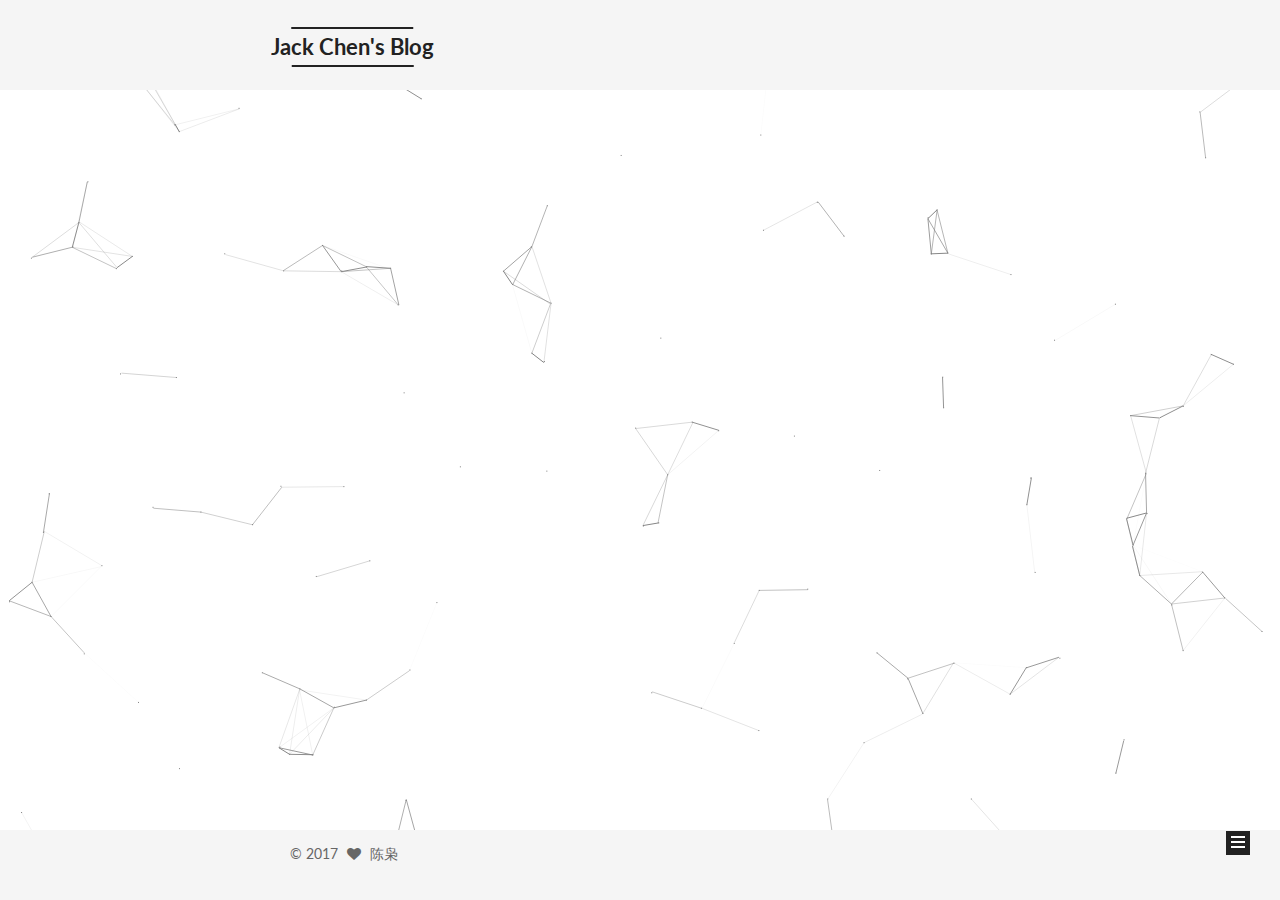
<file: index.html>
<!doctype html>



  


<html class="theme-next mist use-motion" lang="zh-Hans">
<head>
  <meta charset="UTF-8"/>
<meta http-equiv="X-UA-Compatible" content="IE=edge" />
<meta name="viewport" content="width=device-width, initial-scale=1, maximum-scale=1"/>



<meta http-equiv="Cache-Control" content="no-transform" />
<meta http-equiv="Cache-Control" content="no-siteapp" />












<script type="text/javascript" src="js/src/high/high.js"></script>



  
  
  <link href="/lib/fancybox/source/jquery.fancybox.css?v=2.1.5" rel="stylesheet" type="text/css" />




  
  
  
  

  
    
    
  

  

  

  

  

  
    
    
    <link href="//fonts.googleapis.com/css?family=Lato:300,300italic,400,400italic,700,700italic&subset=latin,latin-ext" rel="stylesheet" type="text/css">
  






<link href="/lib/font-awesome/css/font-awesome.min.css?v=4.6.2" rel="stylesheet" type="text/css" />

<link href="/css/main.css?v=5.1.0" rel="stylesheet" type="text/css" />


  <meta name="keywords" content="Hexo, NexT" />








  <link rel="shortcut icon" type="image/x-icon" href="/images/favicon.png?v=5.1.0" />






<meta name="description" content="一通乱搞">
<meta property="og:type" content="website">
<meta property="og:title" content="Jack Chen&#39;s Blog">
<meta property="og:url" content="http://yoursite.com/index.html">
<meta property="og:site_name" content="Jack Chen&#39;s Blog">
<meta property="og:description" content="一通乱搞">
<meta name="twitter:card" content="summary">
<meta name="twitter:title" content="Jack Chen&#39;s Blog">
<meta name="twitter:description" content="一通乱搞">



<script type="text/javascript" id="hexo.configurations">
  var NexT = window.NexT || {};
  var CONFIG = {
    root: '/',
    scheme: 'Mist',
    sidebar: {"position":"left","display":"post","offset":12,"offset_float":0,"b2t":false,"scrollpercent":false},
    fancybox: true,
    motion: true,
    duoshuo: {
      userId: '0',
      author: '博主'
    },
    algolia: {
      applicationID: '',
      apiKey: '',
      indexName: '',
      hits: {"per_page":10},
      labels: {"input_placeholder":"Search for Posts","hits_empty":"We didn't find any results for the search: ${query}","hits_stats":"${hits} results found in ${time} ms"}
    }
  };
</script>



  <link rel="canonical" href="http://yoursite.com/"/>






  <title> Jack Chen's Blog </title>
</head>

<body itemscope itemtype="http://schema.org/WebPage" lang="zh-Hans">

  





  <script type="text/javascript">
    var _hmt = _hmt || [];
    (function() {
      var hm = document.createElement("script");
      hm.src = "https://hm.baidu.com/hm.js?20b20a2811e164e83951b429cb61bddd";
      var s = document.getElementsByTagName("script")[0];
      s.parentNode.insertBefore(hm, s);
    })();
  </script>










  
  
    
  

  <div class="container sidebar-position-left 
   page-home 
 ">
    <div class="headband"></div>

    <header id="header" class="header" itemscope itemtype="http://schema.org/WPHeader">
      <div class="header-inner"><div class="site-brand-wrapper">
  <div class="site-meta ">
    

    <div class="custom-logo-site-title">
      <a href="/"  class="brand" rel="start">
        <span class="logo-line-before"><i></i></span>
        <span class="site-title">Jack Chen's Blog</span>
        <span class="logo-line-after"><i></i></span>
      </a>
    </div>
      
        <p class="site-subtitle"></p>
      
  </div>

  <div class="site-nav-toggle">
    <button>
      <span class="btn-bar"></span>
      <span class="btn-bar"></span>
      <span class="btn-bar"></span>
    </button>
  </div>
</div>

<nav class="site-nav">
  

  
    <ul id="menu" class="menu">
      
        
        <li class="menu-item menu-item-home">
          <a href="/" rel="section">
            
              <i class="menu-item-icon fa fa-fw fa-home"></i> <br />
            
            首页
          </a>
        </li>
      
        
        <li class="menu-item menu-item-categories">
          <a href="/categories" rel="section">
            
              <i class="menu-item-icon fa fa-fw fa-th"></i> <br />
            
            分类
          </a>
        </li>
      
        
        <li class="menu-item menu-item-archives">
          <a href="/archives" rel="section">
            
              <i class="menu-item-icon fa fa-fw fa-archive"></i> <br />
            
            归档
          </a>
        </li>
      
        
        <li class="menu-item menu-item-tags">
          <a href="/tags" rel="section">
            
              <i class="menu-item-icon fa fa-fw fa-tags"></i> <br />
            
            标签
          </a>
        </li>
      
        
        <li class="menu-item menu-item-guestbook">
          <a href="/guestbook" rel="section">
            
              <i class="menu-item-icon fa fa-fw fa-book"></i> <br />
            
            留言
          </a>
        </li>
      

      
        <li class="menu-item menu-item-search">
          
            <a href="javascript:;" class="popup-trigger">
          
            
              <i class="menu-item-icon fa fa-search fa-fw"></i> <br />
            
            搜索
          </a>
        </li>
      
    </ul>
  

  
    <div class="site-search">
      
  <div class="popup search-popup local-search-popup">
  <div class="local-search-header clearfix">
    <span class="search-icon">
      <i class="fa fa-search"></i>
    </span>
    <span class="popup-btn-close">
      <i class="fa fa-times-circle"></i>
    </span>
    <div class="local-search-input-wrapper">
      <input autocapitalize="off" autocomplete="off" autocorrect="off"
             placeholder="搜索..." spellcheck="false"
             type="text" id="local-search-input">
    </div>
  </div>
  <div id="local-search-result"></div>
</div>



    </div>
  
</nav>



 </div>
    </header>

    <main id="main" class="main">
      <div class="main-inner">
        <div class="content-wrap">
          <div id="content" class="content">
            
  <section id="posts" class="posts-expand">
    
      

  

  
  
  

  <article class="post post-type-normal " itemscope itemtype="http://schema.org/Article">
    <link itemprop="mainEntityOfPage" href="http://yoursite.com/2017/05/01/newpost/">

    <span hidden itemprop="author" itemscope itemtype="http://schema.org/Person">
      <meta itemprop="name" content="陈枭">
      <meta itemprop="description" content="">
      <meta itemprop="image" content="/images/total.jpeg">
    </span>

    <span hidden itemprop="publisher" itemscope itemtype="http://schema.org/Organization">
      <meta itemprop="name" content="Jack Chen's Blog">
    </span>

    
      <header class="post-header">

        
        
          <h1 class="post-title" itemprop="name headline">
            
            
              
                
                <a class="post-title-link" href="/2017/05/01/newpost/" itemprop="url">
                  这是一篇测试文章
                </a>
              
            
          </h1>
        

        <div class="post-meta">
          <span class="post-time">
            
              <span class="post-meta-item-icon">
                <i class="fa fa-calendar-o"></i>
              </span>
              
                <span class="post-meta-item-text">发表于</span>
              
              <time title="创建于" itemprop="dateCreated datePublished" datetime="2017-05-01T21:13:48+08:00">
                2017-05-01
              </time>
            

            

            
          </span>

          
            <span class="post-category" >
            
              <span class="post-meta-divider">|</span>
            
              <span class="post-meta-item-icon">
                <i class="fa fa-folder-o"></i>
              </span>
              
                <span class="post-meta-item-text">分类于</span>
              
              
                <span itemprop="about" itemscope itemtype="http://schema.org/Thing">
                  <a href="/categories/教学篇/" itemprop="url" rel="index">
                    <span itemprop="name">教学篇</span>
                  </a>
                </span>

                
                
              
            </span>
          

          
            
          

          
          
             <span id="/2017/05/01/newpost/" class="leancloud_visitors" data-flag-title="这是一篇测试文章">
               <span class="post-meta-divider">|</span>
               <span class="post-meta-item-icon">
                 <i class="fa fa-eye"></i>
               </span>
               
                 <span class="post-meta-item-text">阅读次数 </span>
               
                 <span class="leancloud-visitors-count"></span>
             </span>
          

          

          
            <div class="post-wordcount">
              
                <span class="post-meta-item-icon">
                  <i class="fa fa-file-word-o"></i>
                </span>
                
                  <span class="post-meta-item-text">字数统计</span>
                
                <span title="字数统计">
                  140
                </span>
              

              
                <span class="post-meta-divider">|</span>
              

              
                <span class="post-meta-item-icon">
                  <i class="fa fa-clock-o"></i>
                </span>
                
                  <span class="post-meta-item-text">阅读时长</span>
                
                <span title="阅读时长">
                  1
                </span>
              
            </div>
          

          

        </div>
      </header>
    


    <div class="post-body" itemprop="articleBody">

      
      

      
        
          这是一篇测试文章
          <!--noindex-->
          <div class="post-button text-center">
            <a class="btn" href="/2017/05/01/newpost/">
              阅读全文 &raquo;
            </a>
          </div>
          <!--/noindex-->
        
      
    </div>

    <div>
      
    </div>

    <div>
      
    </div>

    <div>
      
    </div>

    <footer class="post-footer">
      

      

      

      
      
        <div class="post-eof"></div>
      
    </footer>
  </article>


    
  </section>

  


          </div>
          


          

        </div>
        
          
  
  <div class="sidebar-toggle">
    <div class="sidebar-toggle-line-wrap">
      <span class="sidebar-toggle-line sidebar-toggle-line-first"></span>
      <span class="sidebar-toggle-line sidebar-toggle-line-middle"></span>
      <span class="sidebar-toggle-line sidebar-toggle-line-last"></span>
    </div>
  </div>

  <aside id="sidebar" class="sidebar">
    <div class="sidebar-inner">

      

      

      <section class="site-overview sidebar-panel sidebar-panel-active">
        <div class="site-author motion-element" itemprop="author" itemscope itemtype="http://schema.org/Person">
          <img class="site-author-image" itemprop="image"
               src="/images/total.jpeg"
               alt="陈枭" />
          <p class="site-author-name" itemprop="name">陈枭</p>
           
              <p class="site-description motion-element" itemprop="description">一通乱搞</p>
          
        </div>
        <nav class="site-state motion-element">

          
            <div class="site-state-item site-state-posts">
              <a href="/archives">
                <span class="site-state-item-count">1</span>
                <span class="site-state-item-name">日志</span>
              </a>
            </div>
          

          
            
            
            <div class="site-state-item site-state-categories">
              <a href="/categories/index.html">
                <span class="site-state-item-count">1</span>
                <span class="site-state-item-name">分类</span>
              </a>
            </div>
          

          
            
            
            <div class="site-state-item site-state-tags">
              <a href="/tags/index.html">
                <span class="site-state-item-count">2</span>
                <span class="site-state-item-name">标签</span>
              </a>
            </div>
          

        </nav>

        

        <div class="links-of-author motion-element">
          
            
              <span class="links-of-author-item">
                <a href="https://github.com/super-chen01" target="_blank" title="GitHub">
                  
                    <i class="fa fa-fw fa-github"></i>
                  
                  GitHub
                </a>
              </span>
            
              <span class="links-of-author-item">
                <a href="http://weibo.com/u/5279433516" target="_blank" title="微博">
                  
                    <i class="fa fa-fw fa-globe"></i>
                  
                  微博
                </a>
              </span>
            
            <span class="links-of-author-item"><a title="Сhighһ��~" style="underline: none;color:red" rel="alternate" class="mw-harlem_shake_slow wobble shake" href="javascript:shake()"><i class="fa fa-music"></i> &nbsp;&nbsp;High</a></span>
          
        </div>
        <div id="music163player">
        <iframe frameborder="no" border="0" marginwidth="0" marginheight="0" width=300 height=86 src="//music.163.com/outchain/player?type=2&id=28815250&auto=0&height=66"></iframe>
      </div>
        
        

        
        
          <div class="links-of-blogroll motion-element links-of-blogroll-inline">
            <div class="links-of-blogroll-title">
              <i class="fa  fa-fw fa-globe"></i>
              Links
            </div>
            <ul class="links-of-blogroll-list">
              
                <li class="links-of-blogroll-item">
                  <a href="http://macshuo.com/" title="MacTalk" target="_blank">MacTalk</a>
                </li>
              
                <li class="links-of-blogroll-item">
                  <a href="http://example.com/" title="title" target="_blank">title</a>
                </li>
              
            </ul>
          </div>
        

        

      
      </section>

      

      
      
    </div>
  </aside>


        
      </div>
    </main>

    <footer id="footer" class="footer">
      <div class="footer-inner">
        <div class="copyright" >
  
  &copy; 
  <span itemprop="copyrightYear">2017</span>
  <span class="with-love">
    <i class="fa fa-heart"></i>
  </span>
  <span class="author" itemprop="copyrightHolder">陈枭</span>
</div>



        

        
      </div>
    </footer>

    
      <div class="back-to-top">
        <i class="fa fa-arrow-up"></i>
        
      </div>
    

  </div>

  

<script type="text/javascript">
  if (Object.prototype.toString.call(window.Promise) !== '[object Function]') {
    window.Promise = null;
  }
</script>









  


  





  
  <script type="text/javascript" src="/lib/jquery/index.js?v=2.1.3"></script>

  
  <script type="text/javascript" src="/lib/fastclick/lib/fastclick.min.js?v=1.0.6"></script>

  
  <script type="text/javascript" src="/lib/jquery_lazyload/jquery.lazyload.js?v=1.9.7"></script>

  
  <script type="text/javascript" src="/lib/velocity/velocity.min.js?v=1.2.1"></script>

  
  <script type="text/javascript" src="/lib/velocity/velocity.ui.min.js?v=1.2.1"></script>

  
  <script type="text/javascript" src="/lib/fancybox/source/jquery.fancybox.pack.js?v=2.1.5"></script>

  
  <script type="text/javascript" src="/lib/canvas-nest/canvas-nest.min.js"></script>


  


  <script type="text/javascript" src="/js/src/utils.js?v=5.1.0"></script>

  <script type="text/javascript" src="/js/src/motion.js?v=5.1.0"></script>



  
  

  

  


  <script type="text/javascript" src="/js/src/bootstrap.js?v=5.1.0"></script>



  


  




	





  
    
    <script>
      var cloudTieConfig = {
        url: document.location.href, 
        sourceId: "",
        productKey: "ee9e42b018024acc98965acb15356e68",
        target: "cloud-tie-wrapper"
      };
    </script>
    <script src="https://img1.ws.126.net/f2e/tie/yun/sdk/loader.js"></script>
  










  

  <script type="text/javascript">
    // Popup Window;
    var isfetched = false;
    // Search DB path;
    var search_path = "search.xml";
    if (search_path.length == 0) {
      search_path = "search.xml";
    }
    var path = "/" + search_path;
    // monitor main search box;

    function proceedsearch() {
      $("body")
        .append('<div class="search-popup-overlay local-search-pop-overlay"></div>')
        .css('overflow', 'hidden');
      $('.popup').toggle();
    }
    // search function;
    var searchFunc = function(path, search_id, content_id) {
      'use strict';
      $.ajax({
        url: path,
        dataType: "xml",
        async: true,
        success: function( xmlResponse ) {
          // get the contents from search data
          isfetched = true;
          $('.popup').detach().appendTo('.header-inner');
          var datas = $( "entry", xmlResponse ).map(function() {
            return {
              title: $( "title", this ).text(),
              content: $("content",this).text(),
              url: $( "url" , this).text()
            };
          }).get();
          var $input = document.getElementById(search_id);
          var $resultContent = document.getElementById(content_id);
          $input.addEventListener('input', function(){
            var matchcounts = 0;
            var str='<ul class=\"search-result-list\">';
            var keywords = this.value.trim().toLowerCase().split(/[\s\-]+/);
            $resultContent.innerHTML = "";
            if (this.value.trim().length > 1) {
              // perform local searching
              datas.forEach(function(data) {
                var isMatch = false;
                var content_index = [];
                var data_title = data.title.trim().toLowerCase();
                var data_content = data.content.trim().replace(/<[^>]+>/g,"").toLowerCase();
                var data_url = decodeURIComponent(data.url);
                var index_title = -1;
                var index_content = -1;
                var first_occur = -1;
                // only match artiles with not empty titles and contents
                if(data_title != '') {
                  keywords.forEach(function(keyword, i) {
                    index_title = data_title.indexOf(keyword);
                    index_content = data_content.indexOf(keyword);
                    if( index_title >= 0 || index_content >= 0 ){
                      isMatch = true;
                      if (i == 0) {
                        first_occur = index_content;
                      }
                    }

                  });
                }
                // show search results
                if (isMatch) {
                  matchcounts += 1;
                  str += "<li><a href='"+ data_url +"' class='search-result-title'>"+ data_title +"</a>";
                  var content = data.content.trim().replace(/<[^>]+>/g,"");
                  if (first_occur >= 0) {
                    // cut out 100 characters
                    var start = first_occur - 20;
                    var end = first_occur + 80;
                    if(start < 0){
                      start = 0;
                    }
                    if(start == 0){
                      end = 50;
                    }
                    if(end > content.length){
                      end = content.length;
                    }
                    var match_content = content.substring(start, end);
                    // highlight all keywords
                    keywords.forEach(function(keyword){
                      var regS = new RegExp(keyword, "gi");
                      match_content = match_content.replace(regS, "<b class=\"search-keyword\">"+keyword+"</b>");
                    });

                    str += "<p class=\"search-result\">" + match_content +"...</p>"
                  }
                  str += "</li>";
                }
              })};
            str += "</ul>";
            if (matchcounts == 0) { str = '<div id="no-result"><i class="fa fa-frown-o fa-5x" /></div>' }
            if (keywords == "") { str = '<div id="no-result"><i class="fa fa-search fa-5x" /></div>' }
            $resultContent.innerHTML = str;
          });
          proceedsearch();
        }
      });}

    // handle and trigger popup window;
    $('.popup-trigger').click(function(e) {
      e.stopPropagation();
      if (isfetched == false) {
        searchFunc(path, 'local-search-input', 'local-search-result');
      } else {
        proceedsearch();
      };
    });

    $('.popup-btn-close').click(function(e){
      $('.popup').hide();
      $(".local-search-pop-overlay").remove();
      $('body').css('overflow', '');
    });
    $('.popup').click(function(e){
      e.stopPropagation();
    });
  </script>





  

  
  <script src="https://cdn1.lncld.net/static/js/av-core-mini-0.6.1.js"></script>
  <script>AV.initialize("Nf7E9mp5STQLGAuFDfXSO8Qa-gzGzoHsz", "F3uJ57kWNA5nG8OWSjDbVmm9");</script>
  <script>
    function showTime(Counter) {
      var query = new AV.Query(Counter);
      var entries = [];
      var $visitors = $(".leancloud_visitors");

      $visitors.each(function () {
        entries.push( $(this).attr("id").trim() );
      });

      query.containedIn('url', entries);
      query.find()
        .done(function (results) {
          var COUNT_CONTAINER_REF = '.leancloud-visitors-count';

          if (results.length === 0) {
            $visitors.find(COUNT_CONTAINER_REF).text(0);
            return;
          }

          for (var i = 0; i < results.length; i++) {
            var item = results[i];
            var url = item.get('url');
            var time = item.get('time');
            var element = document.getElementById(url);

            $(element).find(COUNT_CONTAINER_REF).text(time);
          }
          for(var i = 0; i < entries.length; i++) {
            var url = entries[i];
            var element = document.getElementById(url);
            var countSpan = $(element).find(COUNT_CONTAINER_REF);
            if( countSpan.text() == '') {
              countSpan.text(0);
            }
          }
        })
        .fail(function (object, error) {
          console.log("Error: " + error.code + " " + error.message);
        });
    }

    function addCount(Counter) {
      var $visitors = $(".leancloud_visitors");
      var url = $visitors.attr('id').trim();
      var title = $visitors.attr('data-flag-title').trim();
      var query = new AV.Query(Counter);

      query.equalTo("url", url);
      query.find({
        success: function(results) {
          if (results.length > 0) {
            var counter = results[0];
            counter.fetchWhenSave(true);
            counter.increment("time");
            counter.save(null, {
              success: function(counter) {
                var $element = $(document.getElementById(url));
                $element.find('.leancloud-visitors-count').text(counter.get('time'));
              },
              error: function(counter, error) {
                console.log('Failed to save Visitor num, with error message: ' + error.message);
              }
            });
          } else {
            var newcounter = new Counter();
            /* Set ACL */
            var acl = new AV.ACL();
            acl.setPublicReadAccess(true);
            acl.setPublicWriteAccess(true);
            newcounter.setACL(acl);
            /* End Set ACL */
            newcounter.set("title", title);
            newcounter.set("url", url);
            newcounter.set("time", 1);
            newcounter.save(null, {
              success: function(newcounter) {
                var $element = $(document.getElementById(url));
                $element.find('.leancloud-visitors-count').text(newcounter.get('time'));
              },
              error: function(newcounter, error) {
                console.log('Failed to create');
              }
            });
          }
        },
        error: function(error) {
          console.log('Error:' + error.code + " " + error.message);
        }
      });
    }

    $(function() {
      var Counter = AV.Object.extend("Counter");
      if ($('.leancloud_visitors').length == 1) {
        addCount(Counter);
      } else if ($('.post-title-link').length > 1) {
        showTime(Counter);
      }
    });
  </script>



  

  

  

</body>
</html>
</file>
<file: css/main.css>
/* normalize.css v3.0.2 | MIT License | git.io/normalize */
html{font-family:sans-serif;-ms-text-size-adjust:100%;-webkit-text-size-adjust:100%;}body{margin:0}article,aside,details,figcaption,figure,footer,header,hgroup,main,menu,nav,section,summary{display:block}audio,canvas,progress,video{display:inline-block;vertical-align:baseline;}audio:not([controls]){display:none;height:0}[hidden],template{display:none}a{background-color:transparent}a:active,a:hover{outline:0}abbr[title]{border-bottom:1px dotted}b,strong{font-weight:bold}dfn{font-style:italic}h1{font-size:2em;margin:.67em 0}mark{background:#ff0;color:#000}small{font-size:80%}sub,sup{font-size:75%;line-height:0;position:relative;vertical-align:baseline}sup{top:-.5em}sub{bottom:-.25em}img{border:0}svg:not(:root){overflow:hidden}figure{margin:1em 40px}hr{-moz-box-sizing:content-box;box-sizing:content-box;height:0}pre{overflow:auto}code,kbd,pre,samp{font-family:monospace,monospace;font-size:1em}button,input,optgroup,select,textarea{color:inherit;font:inherit;margin:0;}button{overflow:visible}button,select{text-transform:none}button,html input[type="button"],input[type="reset"],input[type="submit"]{-webkit-appearance:button;cursor:pointer;}button[disabled],html input[disabled]{cursor:default}button::-moz-focus-inner,input::-moz-focus-inner{border:0;padding:0}input{line-height:normal}input[type="checkbox"],input[type="radio"]{box-sizing:border-box;padding:0;}input[type="number"]::-webkit-inner-spin-button,input[type="number"]::-webkit-outer-spin-button{height:auto}input[type="search"]{-webkit-appearance:textfield;-moz-box-sizing:content-box;-webkit-box-sizing:content-box;box-sizing:content-box}input[type="search"]::-webkit-search-cancel-button,input[type="search"]::-webkit-search-decoration{-webkit-appearance:none}fieldset{border:1px solid #c0c0c0;margin:0 2px;padding:.35em .625em .75em}legend{border:0;padding:0;}textarea{overflow:auto}optgroup{font-weight:bold}table{border-collapse:collapse;border-spacing:0}td,th{padding:0}::selection{background:#262a30;color:#fff}body{position:relative;font-family:'Lato',"PingFang SC","Microsoft YaHei",sans-serif;font-size:14px;line-height:2;color:#555;background:#fff;}@media (max-width:767px){body{padding-right:0 !important}}@media (min-width:768px) and (max-width:991px){body{padding-right:0 !important}}@media (min-width:1600px){body{font-size:16px}}h1,h2,h3,h4,h5,h6{margin:0;padding:0;font-weight:bold;line-height:1.5;font-family:'Lato',"PingFang SC","Microsoft YaHei",sans-serif}h2,h3,h4,h5,h6{margin:20px 0 15px}h1{font-size:24px}@media (max-width:767px){h1{font-size:20px}}h2{font-size:22px}@media (max-width:767px){h2{font-size:18px}}h3{font-size:20px}@media (max-width:767px){h3{font-size:16px}}h4{font-size:18px}@media (max-width:767px){h4{font-size:14px}}h5{font-size:16px}@media (max-width:767px){h5{font-size:12px}}h6{font-size:14px}@media (max-width:767px){h6{font-size:10px}}p{margin:0 0 25px 0}a{color:#555;text-decoration:none;border-bottom:1px solid #999;word-wrap:break-word;}a:hover{color:#222;border-bottom-color:#222}blockquote{margin:0;padding:0}img{display:block;margin:auto;max-width:100%;height:auto}hr{margin:40px 0;height:3px;border:none;background-color:#ddd;background-image:repeating-linear-gradient(-45deg,#fff,#fff 4px,transparent 4px,transparent 8px)}blockquote{padding:0 15px;color:#666;border-left:4px solid #ddd;}blockquote cite::before{content:"-";padding:0 5px}dt{font-weight:700}dd{margin:0;padding:0}.text-left{text-align:left}.text-center{text-align:center}.text-right{text-align:right}.text-justify{text-align:justify}.text-nowrap{white-space:nowrap}.text-lowercase{text-transform:lowercase}.text-uppercase{text-transform:uppercase}.text-capitalize{text-transform:capitalize}.center-block{display:block;margin-left:auto;margin-right:auto}.clearfix:before,.clearfix:after{content:" ";display:table}.clearfix:after{clear:both}.pullquote{width:45%;}.pullquote.left{float:left;margin-left:5px;margin-right:10px}.pullquote.right{float:right;margin-left:10px;margin-right:5px}.affix.affix.affix{position:fixed}.translation{margin-top:-20px;font-size:14px;color:#999}.scrollbar-measure{width:100px;height:100px;overflow:scroll;position:absolute;top:-9999px}.use-motion .motion-element{opacity:0}table{margin:20px 0;width:100%;border-collapse:collapse;border-spacing:0;border:1px solid #ddd;font-size:14px;table-layout:fixed;word-wrap:break-all}table>tbody>tr:nth-of-type(odd){background-color:#f9f9f9}table>tbody>tr:hover{background-color:#f5f5f5}caption,th,td{padding:8px;text-align:left;vertical-align:middle;font-weight:normal}th,td{border-bottom:3px solid #ddd;border-right:1px solid #eee}th{padding-bottom:10px;font-weight:700}td{border-bottom-width:1px}html,body{height:100%}.container{position:relative;min-height:100%}.header-inner{margin:0 auto;padding:100px 0 70px;width:700px;}@media (min-width:1600px){.container .header-inner{width:900px}}.main{padding-bottom:150px}.main-inner{margin:0 auto;width:700px;}@media (min-width:1600px){.container .main-inner{width:900px}}.footer{position:absolute;left:0;bottom:0;width:100%;min-height:50px}.footer-inner{box-sizing:border-box;margin:20px auto;width:700px;}@media (min-width:1600px){.container .footer-inner{width:900px}}pre,.highlight{overflow:auto;margin:20px 0;padding:0;font-size:13px;color:#4d4d4c;background:#f7f7f7;line-height:1.6}pre,code{font-family:consolas,Menlo,"PingFang SC","Microsoft YaHei",monospace}code{padding:2px 4px;word-wrap:break-word;color:#555;background:#eee;border-radius:3px;font-size:13px}pre code{padding:0;color:#4d4d4c;background:none;text-shadow:none}.highlight{border-radius:1px;}.highlight pre{border:none;margin:0;padding:10px 0}.highlight table{margin:0;width:auto;border:none}.highlight td{border:none;padding:0}.highlight figcaption{font-size:1em;color:#4d4d4c;line-height:1em;margin-bottom:1em;}.highlight figcaption:before,.highlight figcaption:after{content:" ";display:table}.highlight figcaption:after{clear:both}.highlight figcaption a{float:right;color:#4d4d4c;}.highlight figcaption a:hover{border-bottom-color:#4d4d4c}.highlight .gutter pre{padding-left:10px;padding-right:10px;color:#869194;text-align:right;background-color:#eff2f3}.highlight .code pre{padding-left:10px;padding-right:10px;background-color:#f7f7f7}.highlight .line{height:20px}.gutter{-webkit-user-select:none;-moz-user-select:none;-ms-user-select:none;user-select:none}.gist table{width:auto;}.gist table td{border:none}pre .deletion{background:#fdd}pre .addition{background:#dfd}pre .meta{color:#8959a8}pre .comment{color:#8e908c}pre .variable,pre .attribute,pre .tag,pre .regexp,pre .ruby .constant,pre .xml .tag .title,pre .xml .pi,pre .xml .doctype,pre .html .doctype,pre .css .id,pre .css .class,pre .css .pseudo{color:#c82829}pre .number,pre .preprocessor,pre .built_in,pre .literal,pre .params,pre .constant,pre .command{color:#f5871f}pre .ruby .class .title,pre .css .rules .attribute,pre .string,pre .value,pre .inheritance,pre .header,pre .ruby .symbol,pre .xml .cdata,pre .special,pre .number,pre .formula{color:#718c00}pre .title,pre .css .hexcolor{color:#3e999f}pre .function,pre .python .decorator,pre .python .title,pre .ruby .function .title,pre .ruby .title .keyword,pre .perl .sub,pre .javascript .title,pre .coffeescript .title{color:#4271ae}pre .keyword,pre .javascript .function{color:#8959a8}.full-image.full-image.full-image{border:none;max-width:100%;width:auto;margin:20px auto;}@media (min-width:992px){.full-image.full-image.full-image{max-width:none;width:110%;margin:25px -5%}}.blockquote-center,.page-home .post-type-quote blockquote,.page-post-detail .post-type-quote blockquote{position:relative;margin:40px 0;padding:0;border-left:none;text-align:center;}.blockquote-center::before,.page-home .post-type-quote blockquote::before,.page-post-detail .post-type-quote blockquote::before,.blockquote-center::after,.page-home .post-type-quote blockquote::after,.page-post-detail .post-type-quote blockquote::after{position:absolute;content:' ';display:block;width:100%;height:24px;opacity:.2;background-repeat:no-repeat;background-position:0 -6px;background-size:22px 22px}.blockquote-center::before,.page-home .post-type-quote blockquote::before,.page-post-detail .post-type-quote blockquote::before{top:-20px;background-image:url("../images/quote-l.svg");border-top:1px solid #ccc}.blockquote-center::after,.page-home .post-type-quote blockquote::after,.page-post-detail .post-type-quote blockquote::after{bottom:-20px;background-image:url("../images/quote-r.svg");border-bottom:1px solid #ccc;background-position:100% 8px}.blockquote-center p,.page-home .post-type-quote blockquote p,.page-post-detail .post-type-quote blockquote p,.blockquote-center div,.page-home .post-type-quote blockquote div,.page-post-detail .post-type-quote blockquote div{text-align:center}.post .post-body .group-picture img{box-sizing:border-box;padding:0 3px;border:none}.post .group-picture-row{overflow:hidden;margin-top:6px;}.post .group-picture-row:first-child{margin-top:0}.post .group-picture-column{float:left}.page-post-detail .post-body .group-picture-column{float:none;margin-top:10px;width:auto !important;}.page-post-detail .post-body .group-picture-column img{margin:0 auto}.page-archive .group-picture-container{overflow:hidden}.page-archive .group-picture-row{float:left;}.page-archive .group-picture-row:first-child{margin-top:6px}.page-archive .group-picture-column{max-width:150px;max-height:150px}.note{padding:20px;margin:20px 0;border:1px solid #eee;border-left-width:5px;border-radius:3px}.note h2,.note h3,.note h4,.note h5,.note h6{margin-top:0;margin-bottom:5px}.note p:last-child{margin-bottom:0}.note code{border-radius:3px}.note+.note{margin-top:-5px}.default{border-left-color:#777}.default h2,.default h3,.default h4,.default h5,.default h6{color:#777}.primary{border-left-color:#428bca}.primary h2,.primary h3,.primary h4,.primary h5,.primary h6{color:#428bca}.success{border-left-color:#5cb85c}.success h2,.success h3,.success h4,.success h5,.success h6{color:#5cb85c}.danger{border-left-color:#d9534f}.danger h2,.danger h3,.danger h4,.danger h5,.danger h6{color:#d9534f}.warning{border-left-color:#f0ad4e}.warning h2,.warning h3,.warning h4,.warning h5,.warning h6{color:#f0ad4e}.info{border-left-color:#5bc0de}.info h2,.info h3,.info h4,.info h5,.info h6{color:#5bc0de}.btn{display:inline-block;padding:0 20px;font-size:14px;color:#fff;background:#222;border:2px solid #222;text-decoration:none;border-radius:0;transition-property:background-color;transition-duration:.2s;transition-timing-function:ease-in-out;transition-delay:0s;}.btn:hover,.post-button .btn:hover{border-color:#222;color:#222;background:#fff}.btn-bar{display:block;width:22px;height:2px;background:#555;border-radius:1px;}.btn-bar+.btn-bar{margin-top:4px}.pagination{margin:120px 0 40px;text-align:center;border-top:1px solid #eee}.page-number-basic,.pagination .prev,.pagination .next,.pagination .page-number,.pagination .space{display:inline-block;position:relative;top:-1px;margin:0 10px;padding:0 10px;line-height:30px;}@media (max-width:767px){.page-number-basic,.pagination .prev,.pagination .next,.pagination .page-number,.pagination .space{margin:0 5px}}.pagination .prev,.pagination .next,.pagination .page-number{border-bottom:0;border-top:1px solid #eee;transition-property:border-color;transition-duration:.2s;transition-timing-function:ease-in-out;transition-delay:0s;}.pagination .prev:hover,.pagination .next:hover,.pagination .page-number:hover{border-top-color:#222}.pagination .space{padding:0;margin:0}.pagination .prev{margin-left:0}.pagination .next{margin-right:0}.pagination .page-number.current{color:#fff;background:#ccc;border-top-color:#ccc}@media (max-width:767px){.pagination{border-top:none}.pagination .prev,.pagination .next,.pagination .page-number{margin-bottom:10px;border-top:0;border-bottom:1px solid #eee;}.pagination .prev:hover,.pagination .next:hover,.pagination .page-number:hover{border-bottom-color:#222}}.comments{margin:60px 20px 0}.tag-cloud{text-align:center;}.tag-cloud a{display:inline-block;margin:10px}.back-to-top{box-sizing:border-box;position:fixed;bottom:-100px;right:30px;z-index:1050;padding:0 6px;width:24px;background:#222;font-size:12px;opacity:1;color:#fff;cursor:pointer;text-align:center;-webkit-transform:translateZ(0);transition-property:bottom;transition-duration:.2s;transition-timing-function:ease-in-out;transition-delay:0s;}@media (max-width:767px){.back-to-top{display:none}}@media (min-width:768px) and (max-width:991px){.back-to-top{display:none}}.back-to-top.back-to-top-on{bottom:19px}.header{background:#fff}.header-inner{position:relative}.headband{height:3px;background:#222}.site-meta{margin:0;text-align:left;}@media (max-width:767px){.site-meta{text-align:center}}.brand{position:relative;display:inline-block;padding:0 40px;color:#222;background:#222;border-bottom:none;}.brand:hover{color:#222}.logo{display:inline-block;margin-right:5px;line-height:36px;vertical-align:top}.site-title{display:inline-block;vertical-align:top;line-height:36px;font-size:20px;font-weight:normal;font-family:'Lato',"PingFang SC","Microsoft YaHei",sans-serif}.site-subtitle{margin-top:10px;font-size:13px;color:#999}.use-motion .brand{opacity:0}.use-motion .logo,.use-motion .site-title,.use-motion .site-subtitle{opacity:0;position:relative;top:-10px}.site-nav-toggle{display:none;position:absolute;top:10px;left:10px;}@media (max-width:767px){.site-nav-toggle{display:block}}.site-nav-toggle button{margin-top:2px;padding:9px 10px;background:transparent;border:none}@media (max-width:767px){.site-nav{display:none;margin:0 -10px;padding:0 10px;clear:both;border-top:1px solid #ddd}}@media (min-width:768px) and (max-width:991px){.site-nav{display:block !important}}@media (min-width:992px){.site-nav{display:block !important}}.menu{margin-top:20px;padding-left:0;text-align:center}.menu .menu-item{display:inline-block;margin:0 10px;list-style:none;}@media screen and (max-width:767px){.menu .menu-item{margin-top:10px}}.menu .menu-item a{display:block;font-size:13px;line-height:inherit;border-bottom:1px solid transparent;transition-property:border-color;transition-duration:.2s;transition-timing-function:ease-in-out;transition-delay:0s;}.menu .menu-item a:hover{border-bottom-color:#222}.menu .menu-item .fa{margin-right:5px}.use-motion .menu-item{opacity:0}.post-body{font-family:'Lato',"PingFang SC","Microsoft YaHei",sans-serif;}@media (max-width:767px){.post-body{word-break:break-word}}.post-body .fancybox img{display:block !important;margin:0 auto;cursor:pointer;cursor:zoom-in;cursor:-webkit-zoom-in}.post-body .image-caption,.post-body .figure .caption{margin:10px auto 15px;text-align:center;font-size:14px;color:#999;font-weight:bold;line-height:1}.post-sticky-flag{display:inline-block;font-size:16px;-ms-transform:rotate(30deg);-webkit-transform:rotate(30deg);-moz-transform:rotate(30deg);-ms-transform:rotate(30deg);-o-transform:rotate(30deg);transform:rotate(30deg)}.posts-expand{padding-top:40px}@media (max-width:767px){.posts-expand{margin:0 20px}.post-body pre,.post-body .highlight{padding:10px;}.post-body pre .gutter pre,.post-body .highlight .gutter pre{padding-right:10px}}@media (min-width:992px){.posts-expand .post-body{text-align:justify}}.posts-expand .post-body h2,.posts-expand .post-body h3,.posts-expand .post-body h4,.posts-expand .post-body h5,.posts-expand .post-body h6{padding-top:10px;}.posts-expand .post-body h2 .header-anchor,.posts-expand .post-body h3 .header-anchor,.posts-expand .post-body h4 .header-anchor,.posts-expand .post-body h5 .header-anchor,.posts-expand .post-body h6 .header-anchor{float:right;margin-left:10px;color:#ccc;border-bottom-style:none;visibility:hidden;}.posts-expand .post-body h2 .header-anchor:hover,.posts-expand .post-body h3 .header-anchor:hover,.posts-expand .post-body h4 .header-anchor:hover,.posts-expand .post-body h5 .header-anchor:hover,.posts-expand .post-body h6 .header-anchor:hover{color:inherit}.posts-expand .post-body h2:hover .header-anchor,.posts-expand .post-body h3:hover .header-anchor,.posts-expand .post-body h4:hover .header-anchor,.posts-expand .post-body h5:hover .header-anchor,.posts-expand .post-body h6:hover .header-anchor{visibility:visible}.posts-expand .post-body ul li{list-style:circle}.posts-expand .post-body img{box-sizing:border-box;margin:auto;padding:3px;border:1px solid #ddd}.posts-expand .fancybox img{margin:0 auto}@media (max-width:767px){.posts-collapse{margin:0 20px;}.posts-collapse .post-title,.posts-collapse .post-meta{display:block;width:auto;text-align:left}}.posts-collapse{position:relative;z-index:1010;margin-left:0;}.posts-collapse::after{content:" ";position:absolute;top:20px;left:0;margin-left:-2px;width:4px;height:100%;background:#f5f5f5;z-index:-1}@media (max-width:767px){.posts-collapse{margin:0 20px}}.posts-collapse .collection-title{position:relative;margin:60px 0;}.posts-collapse .collection-title h2{margin-left:20px}.posts-collapse .collection-title small{color:#bbb}.posts-collapse .collection-title::before{content:" ";position:absolute;left:0;top:50%;margin-left:-4px;margin-top:-4px;width:8px;height:8px;background:#bbb;border-radius:50%}.posts-collapse .post{margin:30px 0}.posts-collapse .post-header{position:relative;transition-duration:.2s;transition-timing-function:ease-in-out;transition-delay:0s;transition-property:border;border-bottom:1px dashed #ccc;}.posts-collapse .post-header::before{content:" ";position:absolute;left:0;top:12px;width:6px;height:6px;margin-left:-4px;background:#bbb;border-radius:50%;border:1px solid #fff;transition-duration:.2s;transition-timing-function:ease-in-out;transition-delay:0s;transition-property:background}.posts-collapse .post-header:hover{border-bottom-color:#666;}.posts-collapse .post-header:hover::before{background:#222}.posts-collapse .post-meta{position:absolute;font-size:12px;left:20px;top:5px}.posts-collapse .post-comments-count{display:none}.posts-collapse .post-title{margin-left:60px;font-size:16px;font-weight:normal;line-height:inherit;}.posts-collapse .post-title::after{margin-left:3px;opacity:.6}.posts-collapse .post-title a{color:#666;border-bottom:none}.page-home .post-type-quote .post-header,.page-post-detail .post-type-quote .post-header,.page-home .post-type-quote .post-tags,.page-post-detail .post-type-quote .post-tags{display:none}.posts-expand .post-title{font-size:26px;text-align:center;word-break:break-word;font-weight:400;}@media (max-width:767px){.posts-expand .post-title{font-size:22px}}.posts-expand .post-title-link{display:inline-block;position:relative;color:#555;border-bottom:none;line-height:1.2;vertical-align:top;}.posts-expand .post-title-link::before{content:"";position:absolute;width:100%;height:2px;bottom:0;left:0;background-color:#000;visibility:hidden;-webkit-transform:scaleX(0);-moz-transform:scaleX(0);-ms-transform:scaleX(0);-o-transform:scaleX(0);transform:scaleX(0);transition-duration:.2s;transition-timing-function:ease-in-out;transition-delay:0s}.posts-expand .post-title-link:hover::before{visibility:visible;-webkit-transform:scaleX(1);-moz-transform:scaleX(1);-ms-transform:scaleX(1);-o-transform:scaleX(1);transform:scaleX(1)}.posts-expand .post-title-link .fa{font-size:16px}.posts-expand .post-meta{margin:3px 0 60px 0;color:#999;font-family:'Lato',"PingFang SC","Microsoft YaHei",sans-serif;font-size:12px;text-align:center;}.posts-expand .post-meta .post-category-list{display:inline-block;margin:0;padding:3px}.posts-expand .post-meta .post-category-list-link{color:#999}.posts-expand .post-meta .post-description{font-size:14px;margin-top:2px}.post-meta-divider{margin:0 .5em}.post-meta-item-icon{margin-right:3px;}@media (min-width:768px) and (max-width:991px){.post-meta-item-icon{display:inline-block}}@media (max-width:767px){.post-meta-item-icon{display:inline-block}}@media (min-width:768px) and (max-width:991px){.post-meta-item-text{display:none}}@media (max-width:767px){.post-meta-item-text{display:none}}@media (max-width:767px){.posts-expand .post-comments-count{display:none}}.social-like{font-size:14px;height:20px;text-align:center;border-top:1px solid #eee;padding-top:9px;margin-top:45px;display:flex;justify-content:center}.vk_like{width:85px;height:21px;padding-top:7px;align-self:center}.fb_like{height:30px;align-self:center}.post-button{margin-top:50px;}.post-button .btn{color:#555;font-size:14px;background:transparent;border-radius:0;line-height:2;margin:0 4px 8px 4px}.post-button .fa-fw{width:1.285714285714286em;text-align:left}.posts-expand .post-tags{margin-top:40px;text-align:center;}.posts-expand .post-tags a{display:inline-block;margin-right:10px;font-size:13px}.post-nav{display:table;margin-top:15px;width:100%;border-top:1px solid #eee}.post-nav-divider{display:table-cell;width:10%}.post-nav-item{display:table-cell;padding:10px 0 0 0;width:45%;vertical-align:top;}.post-nav-item a{position:relative;display:block;line-height:25px;font-size:14px;color:#555;border-bottom:none;}.post-nav-item a:hover{color:#222;border-bottom:none}.post-nav-item a:active{top:2px}.post-nav-item .fa{position:absolute;top:8px;left:0;font-size:12px}.post-nav-next a{padding-left:15px}.post-nav-prev{text-align:right;}.post-nav-prev a{padding-right:15px}.post-nav-prev .fa{right:0;left:auto}.posts-expand .post-eof{display:block;margin:80px auto 60px;width:8%;height:1px;background:#ccc;text-align:center}.post:last-child .post-eof.post-eof.post-eof{display:none}.post-gallery{display:table;table-layout:fixed;width:100%;border-collapse:separate}.post-gallery-row{display:table-row}.post-gallery .post-gallery-img{display:table-cell;text-align:center;vertical-align:middle;border:none}.post-gallery .post-gallery-img img{max-width:100%;max-height:100%;border:none}.fancybox-close,.fancybox-close:hover{border:none}.sidebar{position:fixed;right:0;top:0;bottom:0;width:0;z-index:1040;box-shadow:inset 0 2px 6px #000;background:#222;-webkit-transform:translateZ(0);}.sidebar a{color:#999;border-bottom-color:#555;}.sidebar a:hover{color:#eee}@media (min-width:768px) and (max-width:991px){.sidebar{display:none !important}}@media (max-width:767px){.sidebar{display:none !important}}.sidebar-inner{position:relative;padding:20px 10px;color:#999;text-align:center}.sidebar-toggle{position:fixed;right:30px;bottom:45px;width:14px;height:14px;padding:5px;background:#222;line-height:0;z-index:1050;cursor:pointer;-webkit-transform:translateZ(0);}@media (min-width:768px) and (max-width:991px){.sidebar-toggle{display:none}}@media (max-width:767px){.sidebar-toggle{display:none}}.sidebar-toggle-line{position:relative;display:inline-block;vertical-align:top;height:2px;width:100%;background:#fff;margin-top:3px;}.sidebar-toggle-line:first-child{margin-top:0}.site-author-image{display:block;margin:0 auto;padding:2px;max-width:96px;height:auto;border:2px solid #333}.site-author-name{margin:5px 0 0;text-align:center;color:#f5f5f5;font-weight:normal}.site-description{margin-top:5px;text-align:center;font-size:14px;color:#999}.site-state{overflow:hidden;line-height:1.4;white-space:nowrap;text-align:center}.site-state-item{display:inline-block;padding:0 15px;border-left:1px solid #333;}.site-state-item:first-child{border-left:none}.site-state-item a{border-bottom:none}.site-state-item-count{display:block;text-align:center;color:inherit;font-weight:600;font-size:18px}.site-state-item-name{font-size:13px;color:inherit}.feed-link{margin-top:20px;}.feed-link a{display:inline-block;padding:0 15px;color:#fc6423;border:1px solid #fc6423;border-radius:4px;}.feed-link a i{color:#fc6423;font-size:14px}.feed-link a:hover{color:#fff;background:#fc6423;}.feed-link a:hover i{color:#fff}.links-of-author{margin-top:20px}.links-of-author a{display:inline-block;vertical-align:middle;margin-right:10px;margin-bottom:10px;border-bottom-color:#555;font-size:13px;}.links-of-author a:before{display:inline-block;vertical-align:middle;margin-right:3px;content:" ";width:4px;height:4px;border-radius:50%;background:#ffb1ff}.links-of-blogroll{font-size:13px}.links-of-blogroll-title{margin-top:20px;font-size:14px;font-weight:600}.links-of-blogroll-list{margin:0;padding:0;list-style:none}.links-of-blogroll-item{padding:2px 10px}.sidebar-nav{margin:0 0 20px;padding-left:0}.sidebar-nav li{display:inline-block;cursor:pointer;border-bottom:1px solid transparent;font-size:14px;color:#555;}.sidebar-nav li:hover{color:#f5f5f5}.page-post-detail .sidebar-nav-toc{padding:0 5px}.page-post-detail .sidebar-nav-overview{margin-left:10px}.sidebar-nav .sidebar-nav-active{color:#87daff;border-bottom-color:#87daff;}.sidebar-nav .sidebar-nav-active:hover{color:#87daff}.sidebar-panel{display:none}.sidebar-panel-active{display:block}.post-toc-empty{font-size:14px;color:#666}.post-toc-wrap{overflow:hidden}.post-toc{overflow:auto}.post-toc ol{margin:0;padding:0 2px 5px 10px;text-align:left;list-style:none;font-size:14px;}.post-toc ol > ol{padding-left:0}.post-toc ol a{transition-duration:.2s;transition-timing-function:ease-in-out;transition-delay:0s;transition-property:all;color:#999;border-bottom-color:#555;}.post-toc ol a:hover{color:#ccc;border-bottom-color:#ccc}.post-toc .nav-item{overflow:hidden;text-overflow:ellipsis;white-space:nowrap;line-height:1.8}.post-toc .nav .nav-child{display:none}.post-toc .nav .active > .nav-child{display:block}.post-toc .nav .active-current > .nav-child{display:block;}.post-toc .nav .active-current > .nav-child > .nav-item{display:block}.post-toc .nav .active > a{color:#87daff;border-bottom-color:#87daff}.post-toc .nav .active-current > a{color:#87daff;}.post-toc .nav .active-current > a:hover{color:#87daff}.footer{font-size:14px;color:#999;}.footer img{border:none}.footer-inner{text-align:center}.with-love{display:inline-block;margin:0 5px}.powered-by,.theme-info{display:inline-block}.powered-by{margin-right:10px;}.powered-by::after{content:"|";padding-left:10px}.cc-license{margin-top:10px;text-align:center;}.cc-license .cc-opacity{opacity:.7;border-bottom:none;}.cc-license .cc-opacity:hover{opacity:.9}.cc-license img{display:inline-block}.theme-next #ds-thread #ds-reset{color:#555}.theme-next #ds-thread #ds-reset .ds-replybox{margin-bottom:30px}.theme-next #ds-thread #ds-reset .ds-replybox .ds-avatar,.theme-next #ds-reset .ds-avatar img{box-shadow:none}.theme-next #ds-thread #ds-reset .ds-textarea-wrapper{border-color:#c7d4e1;background:none;border-top-right-radius:3px;border-top-left-radius:3px}.theme-next #ds-thread #ds-reset .ds-textarea-wrapper textarea{height:60px}.theme-next #ds-reset .ds-rounded-top{border-radius:0}.theme-next #ds-thread #ds-reset .ds-post-toolbar{box-sizing:border-box;border:1px solid #c7d4e1;background:#f6f8fa}.theme-next #ds-thread #ds-reset .ds-post-options{height:40px;border:none;background:none}.theme-next #ds-thread #ds-reset .ds-toolbar-buttons{top:11px}.theme-next #ds-thread #ds-reset .ds-sync{top:5px}.theme-next #ds-thread #ds-reset .ds-post-button{top:4px;right:5px;width:90px;height:30px;border:1px solid #c5ced7;border-radius:3px;background-image:linear-gradient(#fbfbfc,#f5f7f9);color:#60676d}.theme-next #ds-thread #ds-reset .ds-post-button:hover{background-position:0 -30px;color:#60676d}.theme-next #ds-thread #ds-reset .ds-comments-info{padding:10px 0}.theme-next #ds-thread #ds-reset .ds-sort{display:none}.theme-next #ds-thread #ds-reset li.ds-tab a.ds-current{border:none;background:#f6f8fa;color:#60676d;}.theme-next #ds-thread #ds-reset li.ds-tab a.ds-current:hover{background-color:#e9f0f7;color:#60676d}.theme-next #ds-thread #ds-reset li.ds-tab a{border-radius:2px;padding:5px}.theme-next #ds-thread #ds-reset .ds-login-buttons p{color:#999;line-height:36px}.theme-next #ds-thread #ds-reset .ds-login-buttons .ds-service-list li{height:28px}.theme-next #ds-thread #ds-reset .ds-service-list a{background:none;padding:5px;border:1px solid;border-radius:3px;text-align:center;}.theme-next #ds-thread #ds-reset .ds-service-list a:hover{color:#fff;background:#666}.theme-next #ds-thread #ds-reset .ds-service-list .ds-weibo{color:#fc9b00;border-color:#fc9b00;}.theme-next #ds-thread #ds-reset .ds-service-list .ds-weibo:hover{background:#fc9b00}.theme-next #ds-thread #ds-reset .ds-service-list .ds-qq{color:#60a3ec;border-color:#60a3ec;}.theme-next #ds-thread #ds-reset .ds-service-list .ds-qq:hover{background:#60a3ec}.theme-next #ds-thread #ds-reset .ds-service-list .ds-renren{color:#2e7ac4;border-color:#2e7ac4;}.theme-next #ds-thread #ds-reset .ds-service-list .ds-renren:hover{background:#2e7ac4}.theme-next #ds-thread #ds-reset .ds-service-list .ds-douban{color:#37994c;border-color:#37994c;}.theme-next #ds-thread #ds-reset .ds-service-list .ds-douban:hover{background:#37994c}.theme-next #ds-thread #ds-reset .ds-service-list .ds-kaixin{color:#fef20d;border-color:#fef20d;}.theme-next #ds-thread #ds-reset .ds-service-list .ds-kaixin:hover{background:#fef20d}.theme-next #ds-thread #ds-reset .ds-service-list .ds-netease{color:#f00;border-color:#f00;}.theme-next #ds-thread #ds-reset .ds-service-list .ds-netease:hover{background:#f00}.theme-next #ds-thread #ds-reset .ds-service-list .ds-sohu{color:#ffcb05;border-color:#ffcb05;}.theme-next #ds-thread #ds-reset .ds-service-list .ds-sohu:hover{background:#ffcb05}.theme-next #ds-thread #ds-reset .ds-service-list .ds-baidu{color:#2831e0;border-color:#2831e0;}.theme-next #ds-thread #ds-reset .ds-service-list .ds-baidu:hover{background:#2831e0}.theme-next #ds-thread #ds-reset .ds-service-list .ds-google{color:#166bec;border-color:#166bec;}.theme-next #ds-thread #ds-reset .ds-service-list .ds-google:hover{background:#166bec}.theme-next #ds-thread #ds-reset .ds-service-list .ds-weixin{color:#00ce0d;border-color:#00ce0d;}.theme-next #ds-thread #ds-reset .ds-service-list .ds-weixin:hover{background:#00ce0d}.theme-next #ds-thread #ds-reset .ds-service-list .ds-more-services{border:none;}.theme-next #ds-thread #ds-reset .ds-service-list .ds-more-services:hover{background:none}.theme-next #ds-reset .duoshuo-ua-admin{display:inline-block;color:#f00}.theme-next #ds-reset .duoshuo-ua-platform,.theme-next #ds-reset .duoshuo-ua-browser{color:#ccc;}.theme-next #ds-reset .duoshuo-ua-platform .fa,.theme-next #ds-reset .duoshuo-ua-browser .fa{display:inline-block;margin-right:3px}.theme-next #ds-reset .duoshuo-ua-separator{display:inline-block;margin-left:5px}.theme-next .this_ua{background-color:#ccc !important;border-radius:4px;padding:0 5px !important;margin:1px 1px !important;border:1px solid #bbb !important;color:#fff;display:inline-block !important}.theme-next .this_ua.admin{background-color:#d9534f !important;border-color:#d9534f !important}.theme-next .this_ua.platform.iOS,.theme-next .this_ua.platform.Mac,.theme-next .this_ua.platform.Windows{background-color:#39b3d7 !important;border-color:#46b8da !important}.theme-next .this_ua.platform.Linux{background-color:#3a3a3a !important;border-color:#1f1f1f !important}.theme-next .this_ua.platform.Android{background-color:#00c47d !important;border-color:#01b171 !important}.theme-next .this_ua.browser.Mobile,.theme-next .this_ua.browser.Chrome{background-color:#5cb85c !important;border-color:#4cae4c !important}.theme-next .this_ua.browser.Firefox{background-color:#f0ad4e !important;border-color:#eea236 !important}.theme-next .this_ua.browser.Maxthon,.theme-next .this_ua.browser.IE{background-color:#428bca !important;border-color:#357ebd !important}.theme-next .this_ua.browser.baidu,.theme-next .this_ua.browser.UCBrowser,.theme-next .this_ua.browser.Opera{background-color:#d9534f !important;border-color:#d43f3a !important}.theme-next .this_ua.browser.Android,.theme-next .this_ua.browser.QQBrowser{background-color:#78ace9 !important;border-color:#4cae4c !important}.cloud-tie-wrapper img{display:inline-block}.cloud-tie-wrapper .total-txt{font-size:1em !important}.cloud-tie-join-count .join-count{color:#555 !important;font-size:inherit !important;margin:0 !important}.post-spread{margin-top:20px;text-align:center}.jiathis_style{display:inline-block;}.jiathis_style a{border:none}.post-spread{margin-top:20px;text-align:center}.bdshare-slide-button-box a{border:none}.bdsharebuttonbox{display:inline-block;}.bdsharebuttonbox a{border:none}.local-search-pop-overlay{position:fixed;width:100%;height:100%;top:0;left:0;z-index:2080;background-color:rgba(0,0,0,0.3)}.local-search-popup{display:none;position:fixed;top:10%;left:50%;margin-left:-350px;width:700px;height:80%;padding:0;background:#fff;color:#333;z-index:9999;border-radius:5px;}@media (max-width:767px){.local-search-popup{padding:0;top:0;left:0;margin:0;width:100%;height:100%;border-radius:0}}.local-search-popup ul.search-result-list{padding:0;margin:0 5px}.local-search-popup p.search-result{border-bottom:1px dashed #ccc;padding:5px 0}.local-search-popup a.search-result-title{font-weight:bold;font-size:16px}.local-search-popup .search-keyword{border-bottom:1px dashed #f00;font-size:14px;font-weight:bold;color:#f00}.local-search-popup .local-search-header{padding:5px;height:36px;background:#f5f5f5;border-top-left-radius:5px;border-top-right-radius:5px}.local-search-popup #local-search-result{overflow:auto;position:relative;padding:5px 25px;height:calc(100% - 55px)}.local-search-popup .local-search-input-wrapper{display:inline-block;width:calc(100% - 60px);height:36px;line-height:36px;padding:0 5px}.local-search-popup .local-search-input-wrapper input{padding:8px 0;height:20px;display:block;width:100%;outline:none;border:none;background:transparent;vertical-align:middle}.local-search-popup .search-icon,.local-search-popup .popup-btn-close{display:inline-block;font-size:18px;color:#999;height:36px;width:18px}.local-search-popup .search-icon{float:left}.local-search-popup .popup-btn-close{border-left:1px solid #eee;float:right;cursor:pointer;padding-left:10px}.local-search-popup #no-result{position:absolute;left:50%;top:50%;-webkit-transform:translate(-50%,-50%);-webkit-transform:translate(-50%,-50%);-moz-transform:translate(-50%,-50%);-ms-transform:translate(-50%,-50%);-o-transform:translate(-50%,-50%);transform:translate(-50%,-50%);color:#ccc}.site-uv,.site-pv,.page-pv{display:inline-block;}.site-uv .busuanzi-value,.site-pv .busuanzi-value,.page-pv .busuanzi-value{margin:0 5px}.site-uv{margin-right:10px;}.site-uv::after{content:"|";padding-left:10px}.use-motion .post{opacity:0}.page-archive .archive-page-counter{position:relative;top:3px;left:20px;}@media (max-width:767px){.page-archive .archive-page-counter{top:5px}}.page-archive .posts-collapse .archive-move-on{position:absolute;top:11px;left:0;margin-left:-6px;width:10px;height:10px;opacity:.5;background:#555;border:1px solid #fff;border-radius:50%}.category-all-page .category-all-title{text-align:center}.category-all-page .category-all{margin-top:20px}.category-all-page .category-list{margin:0;padding:0;list-style:none}.category-all-page .category-list-item{margin:5px 10px}.category-all-page .category-list-count{color:#bbb;}.category-all-page .category-list-count:before{display:inline;content:" ("}.category-all-page .category-list-count:after{display:inline;content:") "}.category-all-page .category-list-child{padding-left:10px}#schedule ul#event-list{padding-left:30px;}#schedule ul#event-list hr{margin:20px 0 45px 0 !important;background:#222;}#schedule ul#event-list hr:after{display:inline-block;content:'NOW';background:#222;color:#fff;font-weight:bold;text-align:right;padding:0 5px}#schedule ul#event-list li.event{margin:20px 0;background:#f9f9f9;padding-left:10px;min-height:40px;}#schedule ul#event-list li.event h2.event-summary{margin:0;padding-bottom:3px;}#schedule ul#event-list li.event h2.event-summary:before{display:inline-block;font-family:FontAwesome;font-size:8px;content:'\f111';vertical-align:middle;margin-right:25px;color:#bbb}#schedule ul#event-list li.event span.event-relative-time{display:inline-block;font-size:12px;font-weight:400;padding-left:12px;color:#bbb}#schedule ul#event-list li.event span.event-details{display:block;color:#bbb;margin-left:56px;padding-top:3px;padding-bottom:6px;text-indent:-24px;line-height:18px;}#schedule ul#event-list li.event span.event-details:before{text-indent:0;display:inline-block;width:14px;font-family:FontAwesome;text-align:center;margin-right:9px;color:#bbb}#schedule ul#event-list li.event span.event-details.event-location:before{content:'\f041'}#schedule ul#event-list li.event span.event-details.event-duration:before{content:'\f017'}#schedule ul#event-list li.event-past{background:#fcfcfc;}#schedule ul#event-list li.event-past > *{opacity:.6}#schedule ul#event-list li.event-past h2.event-summary{color:#bbb;}#schedule ul#event-list li.event-past h2.event-summary:before{color:#dfdfdf}#schedule ul#event-list li.event-now{background:#222;color:#fff;padding:15px 0 15px 10px;}#schedule ul#event-list li.event-now h2.event-summary:before{-webkit-transform:scale(1.2);-moz-transform:scale(1.2);-ms-transform:scale(1.2);-o-transform:scale(1.2);transform:scale(1.2);color:#fff;animation:dot-flash 1s alternate infinite ease-in-out}#schedule ul#event-list li.event-now *{color:#fff !important}@-moz-keyframes dot-flash{from{opacity:1;-webkit-transform:scale(1.1);-moz-transform:scale(1.1);-ms-transform:scale(1.1);-o-transform:scale(1.1);transform:scale(1.1)}to{opacity:0;-webkit-transform:scale(1);-moz-transform:scale(1);-ms-transform:scale(1);-o-transform:scale(1);transform:scale(1)}}@-webkit-keyframes dot-flash{from{opacity:1;-webkit-transform:scale(1.1);-moz-transform:scale(1.1);-ms-transform:scale(1.1);-o-transform:scale(1.1);transform:scale(1.1)}to{opacity:0;-webkit-transform:scale(1);-moz-transform:scale(1);-ms-transform:scale(1);-o-transform:scale(1);transform:scale(1)}}@-o-keyframes dot-flash{from{opacity:1;-webkit-transform:scale(1.1);-moz-transform:scale(1.1);-ms-transform:scale(1.1);-o-transform:scale(1.1);transform:scale(1.1)}to{opacity:0;-webkit-transform:scale(1);-moz-transform:scale(1);-ms-transform:scale(1);-o-transform:scale(1);transform:scale(1)}}@keyframes dot-flash{from{opacity:1;-webkit-transform:scale(1.1);-moz-transform:scale(1.1);-ms-transform:scale(1.1);-o-transform:scale(1.1);transform:scale(1.1)}to{opacity:0;-webkit-transform:scale(1);-moz-transform:scale(1);-ms-transform:scale(1);-o-transform:scale(1);transform:scale(1)}}.page-post-detail .sidebar-toggle-line{background:#87daff}.page-post-detail .comments{overflow:hidden}h1,h2,h3,h4,h5,h6{margin:20px 0 10px}p{margin:0 0 25px 0}a{border-bottom-color:#ccc}hr{margin:20px 0;height:2px}.main-inner{margin-top:80px}.header{background:#f5f5f5}.header-inner{padding:25px 0 20px;}.header-inner:before,.header-inner:after{content:" ";display:table}.header-inner:after{clear:both}@media (max-width:767px){.header-inner{width:auto;margin-bottom:50px;padding:10px}}.site-meta{float:left;margin-left:-20px;line-height:normal;}@media (max-width:767px){.site-meta{margin-left:10px}}.site-meta .brand{padding:2px 1px;background:none;}@media (max-width:767px){.site-meta .brand{display:block}}.site-meta .logo{display:none}.site-meta .site-title{font-size:22px;font-weight:bolder;}@media (max-width:767px){.site-meta .site-title{line-height:34px}}.logo-line-before,.logo-line-after{display:block;overflow:hidden;margin:0 auto;width:75%;}@media (max-width:767px){.logo-line-before,.logo-line-after{display:none}}.logo-line-before i,.logo-line-after i{position:relative;display:block;height:2px;background:#222;}@media (max-width:767px){.logo-line-before i,.logo-line-after i{height:3px}}.use-motion .logo-line-before i{left:-100%}.use-motion .logo-line-after i{right:-100%}.site-subtitle{display:none}.site-nav-toggle{position:static;float:right}.menu{float:right;margin:8px 0 0 0;}@media (max-width:767px){.menu{margin:20px 0 0 0;padding:0}}.menu br{display:none}.menu .menu-item{margin:0;}@media (max-width:767px){.menu .menu-item{display:block}}.menu .menu-item a{padding:0 10px;background:none;border:none;border-radius:2px;transition-property:background;}@media (max-width:767px){.menu .menu-item a{text-align:left}}.menu .menu-item a:hover{background:#e1e1e1}.menu a::before{display:none;}@media (max-width:767px){.menu a::before{display:block}}@media (max-width:767px){.menu{float:none}}.site-search form{display:none}.posts-expand{padding-top:0;}.posts-expand .post-title,.posts-expand .post-meta{text-align:left;}@media (max-width:767px){.posts-expand .post-title,.posts-expand .post-meta{text-align:center}}.posts-expand .post-eof{display:none}.posts-expand .post{margin-top:120px}.posts-expand .post:first-child{margin-top:0}.posts-expand .post-meta{margin-top:5px;margin-bottom:20px}.posts-expand .post-title{position:relative;font-size:26px;font-weight:400;}@media (max-width:767px){.posts-expand .post-title{font-size:20px}}@media (min-width:1600px){.posts-expand .post-title{font-size:26px}}.posts-expand .post-title:hover:before{background:#222}.posts-expand .post-body img{margin:0}.posts-expand .post-tags{text-align:left;}.posts-expand .post-tags a{padding:1px 5px;background:#f5f5f5;border-bottom:none}.posts-expand .post-tags a:hover{background:#ccc}.posts-expand .post-nav{margin-top:40px}.post-button{margin-top:20px;text-align:left;}.post-button a{margin:0 8px 8px 0 !important;padding:0;font-size:14px;color:#666;background:none;border:none;border-bottom:2px solid #666;transition-property:border;}@media (max-width:767px){.post-button a{font-size:12px}}@media (min-width:1600px){.post-button a{font-size:16px}}.post-button a:hover{border-bottom-color:#222}.links-of-blogroll-inline .links-of-blogroll-item{display:inline-block}.btn{padding:0 10px;border-width:2px;border-radius:0}.headband{display:none}.site-search{position:relative;float:right;margin-top:5px;padding-top:3px;}@media (max-width:767px){.site-search{float:none;padding:0 10px}}@media (max-width:767px){.container .main-inner{width:auto}}.page-post-detail .post-title,.page-post-detail .post-meta{text-align:center}.page-post-detail .post-title:before{display:none}.page-post-detail .post-meta{margin-bottom:60px}.pagination{margin:120px 0 0;text-align:left;}@media (max-width:767px){.pagination{margin:80px 10px 0;text-align:center}}.footer{margin-top:80px;padding:10px 0;background:#f5f5f5;color:#666}.footer-inner{margin:0 auto;text-align:left;}@media (max-width:767px){.footer-inner{width:auto;text-align:center}}.post-comments-count a::before{content:"����"}#yun-tie-sdk-wrap .input-box .tie-submit-row .tie-submit-btn{background-color:#649ab6}#yun-tie-sdk-wrap .input-box .tie-submit-row .tie-submit-btn:hover{background-color:#4c618f}.tie-empty-tip{display:none}#yun-tie-sdk-wrap .input-box .tie-submit-row .user-info img:hover{#fffrgba(255,255,255,0.6)-webkit-box-shadow:0 0 10px #fff;rgba(255,255,255,0.6)-webkit-transform:rotateZ(360deg);-moz-transform:rotateZ(360deg);-ms-transform:rotateZ(360deg);-o-transform:rotateZ(360deg);transform:rotateZ(360deg);-webkit-transform:rotateZ(360deg);-moz-transform:rotateZ(360deg)}#yun-tie-sdk-wrap .input-box .tie-submit-row .user-info img{width:32px;height:32px;border-radius:50%;margin:4px 10px 4px 8px;padding:0;cursor:pointer;box-shadow:inset 0 -1px 0 rgba(51,51,51,0.2) sf;-webkit-box-shadow:inset 0 -1px 0 rgba(51,51,51,0.2) sf;-webkit-transition:.4s;-webkit-transition:-webkit-transform .4s ease-out;transition:transform .4s ease-out;-moz-transition:-moz-transform .4s ease-out}#yun-tie-sdk-wrap .single-tie .photo img:hover{#fffrgba(255,255,255,0.6)-webkit-box-shadow:0 0 10px #fff;rgba(255,255,255,0.6)-webkit-transform:rotateZ(360deg);-moz-transform:rotateZ(360deg);-ms-transform:rotateZ(360deg);-o-transform:rotateZ(360deg);transform:rotateZ(360deg);-webkit-transform:rotateZ(360deg);-moz-transform:rotateZ(360deg)}#yun-tie-sdk-wrap .single-tie .photo img{width:42px;height:42px;border-radius:50%;padding:0;cursor:pointer;box-shadow:inset 0 -1px 0 rgba(51,51,51,0.2) sf;-webkit-box-shadow:inset 0 -1px 0 rgba(51,51,51,0.2) sf;-webkit-transition:.4s;-webkit-transition:-webkit-transform .4s ease-out;transition:transform .4s ease-out;-moz-transition:-moz-transform .4s ease-out}.name-nick:hover{border-left:14px solid #3264b4}.name-desp:hover{border-left:14px solid #3264b4}#yun-tie-sdk-wrap .single-tie .tie-author .name-nick{cursor:pointer;transition:border-width .3s linear .1s,color .2s linear .3s}#yun-tie-sdk-wrap .single-tie .tie-author .name-desp{cursor:pointer;transition:border-width .3s linear .1s,color .2s linear .3s}.tie-time:hover{border-right:14px solid #3264b4}#yun-tie-sdk-wrap .single-tie .tie-time{transition:border-width .3s linear .1s,color .2s linear .3s;cursor:pointer}
</file>
